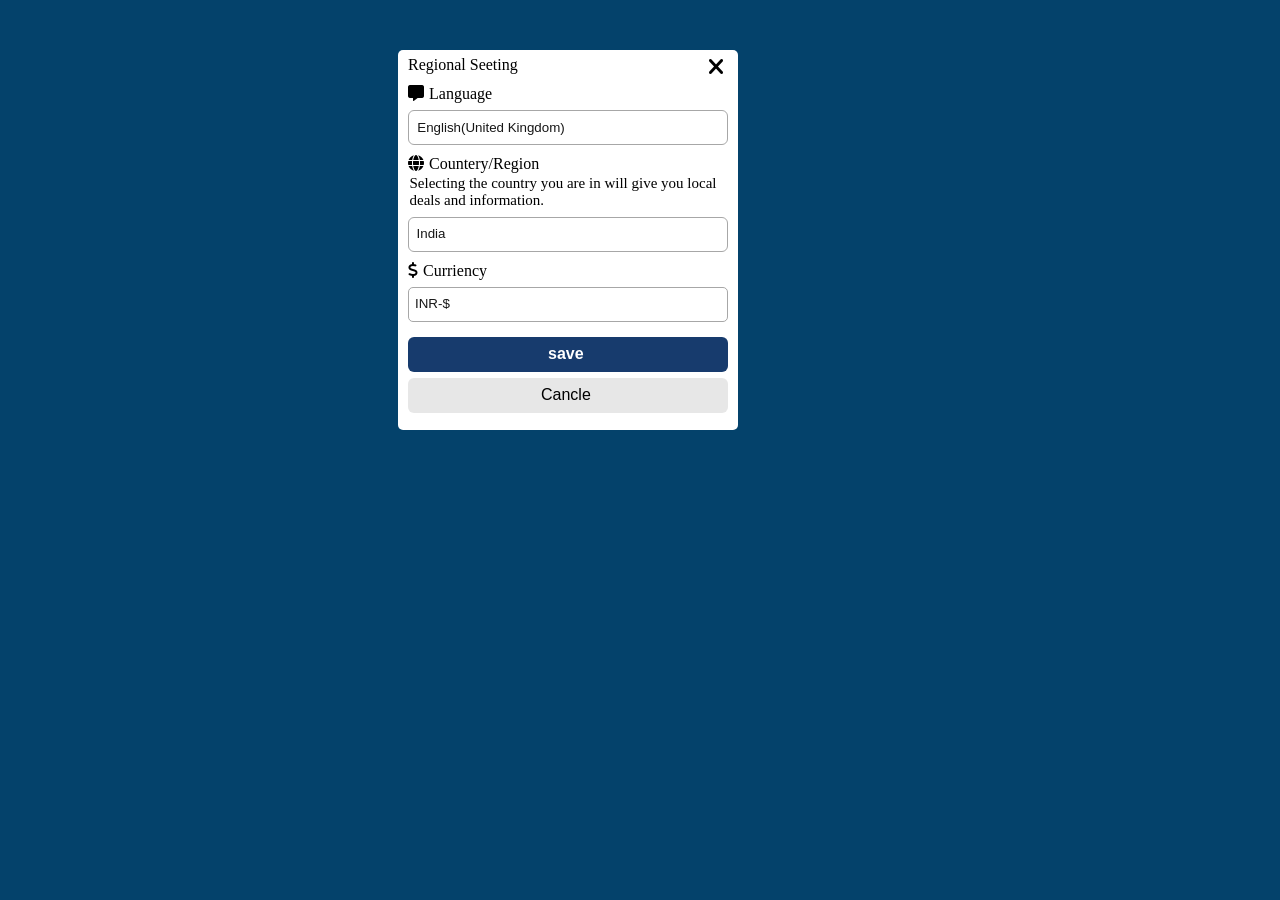
<file: Skyscanner-globel-page/sky scanner-globel.html>
<!DOCTYPE html>
<html lang="en">
<head>
    <meta charset="UTF-8">
    <meta name="viewport" content="width=device-width, initial-scale=1.0">
    <title>Document</title>
      <link rel="stylesheet" href="https://cdnjs.cloudflare.com/ajax/libs/font-awesome/6.6.0/css/all.min.css">
    <link rel="stylesheet" href="sky scanner-globel.css">
</head>
<body>
      <div id="contioner">
     <div id="heading">Regional Seeting</div>
      <div id="crossicon" onclick="delet()"><i class="fa-solid fa-xmark"></i></div>
      <div class="box-first"> <div class="icon"><i class="fa-solid fa-message"></i><span>Language</span></div>
      </div>
   <button>English(United Kingdom)</button>
   <br>
  <div class="box-first"><div class="icon"> <i class="fa-solid fa-globe"></i><span>Countery/Region</span></div> 
</div>
<p>Selecting the country you are in will give you local deals and information.</p>
  <button class="btn_india">India</button>
  <br>
    <div class="box-first"><div class="icon"><i class="fa-solid fa-dollar-sign"></i><span>Curriency</span></div> </div>
<button class="btn_Inr" >INR-$</button>
<button class="save">save</button>
<button class="cancle">Cancle</button>
<br>
  </div>
  <script>
      let crossicon= document.getElementById("crossicon")
    let contioner= document.getElementById("contioner")

    function delet(){
      if(contioner.style.display==="block"||contioner.style.display===""){
        contioner.style.display="none"
      }
      else{
         contioner.style.display="block"
      }
    }
  </script>
</body>
</html>
</file>
<file: Skyscanner-globel-page/sky scanner-globel.css>
body {
    background-color: rgb(4, 66, 107);
}

#contioner {
    background-color: white;
    border-radius: 5px;
    box-sizing: content-box;
    height: 380px;
    width: 340px;
    margin-left: 390px;
    margin-top: 20px;
    display: block;
}

span {
    margin-left: 5px;
}

#crossicon {
    background-color: rgb(255, 255, 255);
    height: 30px;
    width: 20px;
    margin-top: -20px;
    margin-left: 310px;
}

#heading {
    background-color: rgb(255, 255, 255);
    margin-left: 10px;
    margin-top: 50px;
    line-height: 30px;
    height: 25px;
    /* box-sizing: border-box; */
    width: 190px;
}

.fa-xmark {
    font-size: 23px;

}

.box-first {
    background-color: none;
    height: 20px;
    width: 200px;
    display: flex;
    padding-left: 10px;
}

button {
    width: 320px;
    border: 0.2px solid rgb(167, 167, 167);
    border-radius: 6px;
    box-sizing: border-box;
    margin-bottom: 10px;
    height: 35px;
    margin-left: 10px;
    color: #161616;
    line-height: 20px;
    padding-right: 160px;
    background-color: #fffffff1;
    margin-top: 5px;
}

.btn_india {
    width: 320px;
    border: 0.2px solid rgb(167, 167, 167);
    border-radius: 6px;
    box-sizing: border-box;
    margin-bottom: 10px;
    height: 35px;
    margin-left: 10px;
    color: #161616;
    line-height: 20px;
    padding-right: 280px;
    background-color: #fffffff1;
    margin-top: -8px;
}

p {
    color: #000000;
    font-size: 15px;
    /* line-height: 15px; */
    margin-left: 11.5px;
    margin-top: -0px;
}

.btn_Inr {
    width: 320px;
    border: 0.2px solid rgb(167, 167, 167);
    border-radius: 6px;
    box-sizing: border-box;
    margin-bottom: 10px;
    height: 35px;
    margin-left: 10px;
    color: #161616;
    line-height: 20px;
    padding-right: 280px;
    background-color: #fffffff1;
    border-radius: 5px;
    box-sizing: border-box;
    margin-top: 5px;
}

.save {
    width: 320px;
    border: none;
    margin-bottom: 10px;
    height: 35px;
    border-radius: 6px;
    margin-left: 10px;
    color: #ffffff;
    line-height: 20px;
    font-weight: bold;
    padding-left: 140px;
    font-size: 16px;
    margin-top: 10px;
    /* padding-right:280px; */
    background-color: #0a3065f1;
    margin-top: 5px;
}

.save:hover {
    background-color: #1050abf1;
}

.cancle {
    width: 320px;
    border: none;
    margin-bottom: 10px;
    height: 35px;
    border-radius: 6px;
    margin-left: 10px;
    color: #000000;
    line-height: 20px;
    /* font-weight: bold; */
    padding-left: 133px;
    font-size: 16px;
    margin-top: 10px;
    /* padding-right:280px; */
    background-color: #e6e6e6f1;
    margin-top: -4px;
}

.cancle:hover {
    background-color: #c4c4c4f1;
}
</file>
